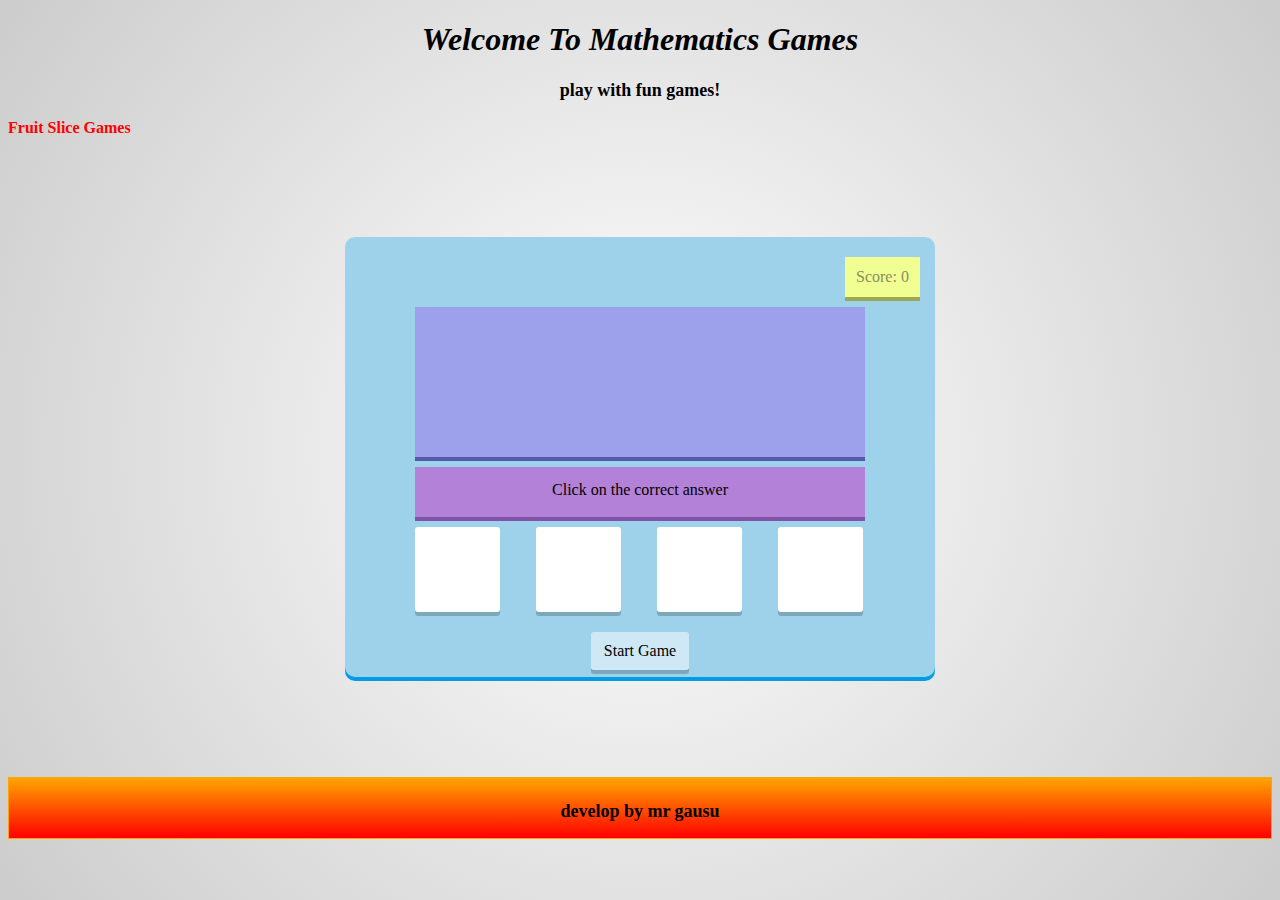
<file: index.html>
<!--index.html-->
<!DOCTYPE html>
<html lang="en">
    <head>
        <title>Maths Game</title>
        <meta charset="utf-8">
        <meta name="viewport" content="width=device-width, initial-scale=1, user-scalable=yes">
        <link rel="stylesheet" href="styling.css">
    </head>
    
    <body>
        <h1><i>welcome to mathematics games</i></h1>
        <p>play with fun games!</p>
        <span id="other"><a href="other/fruit.html" alt="other game" id="other">Fruit Slice Games</a></span>
        
        <div id="container">

            <div id="score">
                Score: <span id="scorevalue">0</span>
            </div>
            <div id="correct">
                Correct
            </div>
            <div id="wrong">
                Try again
            </div>
            <div id="question">
                
            </div>
            <div id="instruction">
                Click on the correct answer
            </div>
            <div id="choices">
                <div id="box1" class="box"></div>
                <div id="box2" class="box"></div>
                <div id="box3" class="box"></div>
                <div id="box4" class="box"></div>
            </div>
            <div id="startreset">
                Start Game
            </div>
            <div id="timeremaining">
                Time remaining: <span id="timeremainingvalue">60</span> sec
            </div>
            <div id="gameOver">
                
            </div>
        </div>
        <div id="footer">
            <p>develop by mr gausu</p>
        </div>
        <script src="javascript.js"></script>
    </body>
</html>
</file>
<file: styling.css>
/*styling.css*/
html{
    height: 100%;
    background: radial-gradient(circle, #fff, #ccc);
    background: -webkit-radial-gradient(circle, #fff, #ccc);   
    background: -o-radial-gradient(circle, #fff, #ccc);   
    background: -moz-radial-gradient(circle, #fff, #ccc);
}
#other{
    color: red;
    text-decoration: none;
    font-weight: bold;
}
a:hover{
    
    text-shadow: 3px 3px 3px orange;
    font-size: 20px;
}
h1{
    text-transform: capitalize;
    font-weight: bold;
    text-align: center;
}
p{
    color: black;
    font-weight: bold;
    font-size: 18px;
    text-align: center;
}
#container{
    height: 400px;
    width: 550px;
    background-color: #9DD2EA;
    margin: 100px auto;
    padding: 20px;
    border-radius: 10px;
    box-shadow: 0px 4px 0px 0px #009de4;
    -moz-box-shadow: 0px 4px 0px 0px #009de4;
    -webkit-box-shadow: 0px 4px 0px 0px #009de4;
/*        box-shadow: [horizontal offset] [vertical offset] [blur radius] [optional spread radius] [color]*/
    position: relative;
}

#score{
    background-color: #F1FF92;
    color: #888E5F;
    padding: 11px;
    position: absolute;
    left: 500px;
    box-shadow: 0px 4px 0px #9da853;
    -moz-box-shadow: 0px 4px 0px #9da853;
    -webkit-box-shadow: 0px 4px 0px #9da853;
}

#correct{
    position: absolute;
    left: 260px;
    background-color: #42e252;
    color: white;
    padding: 11px;
    display: none;
}

#wrong{
    position: absolute;
    left: 250px;
    background-color: #de401a;
    color: white;
    padding: 11px;
    display: none;
}

#question{
    width: 450px;
    height: 150px;
    margin: 50px auto 10px auto;
    background-color: #9DA0EA;
    box-shadow: 0px 4px #535aa8;
    -moz-box-shadow: 0px 4px #535aa8;
    -webkit-box-shadow: 0px 4px #535aa8;
    font-size: 100px;
    text-align: center;
    font-family: cursive, sans-serif;
    color: black;
}

#instruction{
    width: 450px;
    height: 50px;
    background-color: #B481D9;
    margin: 10px auto;
    text-align: center;
    line-height: 45px;
    box-shadow: 0px 4px #8153a8;
    -moz-box-shadow: 0px 4px #8153a8;
    -webkit-box-shadow: 0px 4px #8153a8;
}

#choices{
    width: 450px;
    height: 100px;
    margin: 5px auto;
}

.box{
    width: 85px;
    height: 85px;
    background-color: white;
    float: left;
    margin-right: 36px;
    border-radius: 3px;
    cursor: pointer;
    box-shadow: 0px 4px rgba(0, 0, 0, 0.2);
    -moz-box-shadow: 0px 4px rgba(0, 0, 0, 0.2);
    -webkit-box-shadow: 0px 4px rgba(0, 0, 0, 0.2);
    text-align: center;
    line-height: 80px;
    position: relative;
    transition: all 0.2s;
    -webkit-transition: all 0.2s;
    -moz-transition: all 0.2s;
    -o-transition: all 0.2s;
    -ms-transition: all 0.2s;
}

.box:hover, #startreset:hover{
/*    background-color: #9C89F6;*/
/*    color: white;*/
/*    box-shadow: 0px 4px #6b54d3;*/
/*    -moz-box-shadow: 0px 4px #6b54d3;*/
/*    -webkit-box-shadow: 0px 4px #6b54d3;*/
}

.box:active, #startreset:active{
    background-color: #9C89F6;
    color: white;
    box-shadow: 0px 0px #6b54d3; 
    -moz-box-shadow: 0px 0px #6b54d3; 
    -webkit-box-shadow: 0px 0px #6b54d3; 
    top: 4px;
}
#box4{
    margin-right: 0;   
}

#startreset{
    width: 78px;
    padding: 10px;
    background-color: rgba(255,255,255,0.5);
    margin: 0 auto;
    border-radius: 3px;
    cursor: pointer;
    box-shadow: 0px 4px rgba(0, 0, 0, 0.2);
    -moz-box-shadow: 0px 4px rgba(0, 0, 0, 0.2);
    -webkit-box-shadow: 0px 4px rgba(0, 0, 0, 0.2);
    text-align: center;
    position: relative;
    transition: all 0.2s;
    -webkit-transition: all 0.2s;
    -moz-transition: all 0.2s;
    -o-transition: all 0.2s;
    -ms-transition: all 0.2s;   
}

#timeremaining{
    width: 152px;
    padding: 10px;
    position: absolute;
    top: 395px;
    left: 400px;
    background-color: rgba(181, 235, 36, 0.8);
    border-radius: 3px;
    box-shadow: 0px 4px rgba(0, 0, 0, 0.2);
    -moz-box-shadow: 0px 4px rgba(0, 0, 0, 0.2);
    -webkit-box-shadow: 0px 4px rgba(0, 0, 0, 0.2);
/*    visibility: hidden;*/
    display: none;
}

#gameOver{
    height: 200px;
    width: 500px;
    background: linear-gradient(#F3CA6B, #F3706C);
    background: -webkit-linear-gradient(#F3CA6B, #F3706C);
    background: -o-linear-gradient(#F3CA6B, #F3706C);
    background: -moz-linear-gradient(#F3CA6B, #F3706C);
    color: white;
    font-size: 2.5em;
    text-align: center;
    text-transform: uppercase;
    position: absolute;
    top: 100px;
    left: 45px;
    z-index: 2;
    display: none;
    
}
#footer{
    height: 50px;
    width: auto;
    background: linear-gradient(orange,red);
    border: 1px solid orange;
    color: black;
    padding: 5px;
}
</file>
